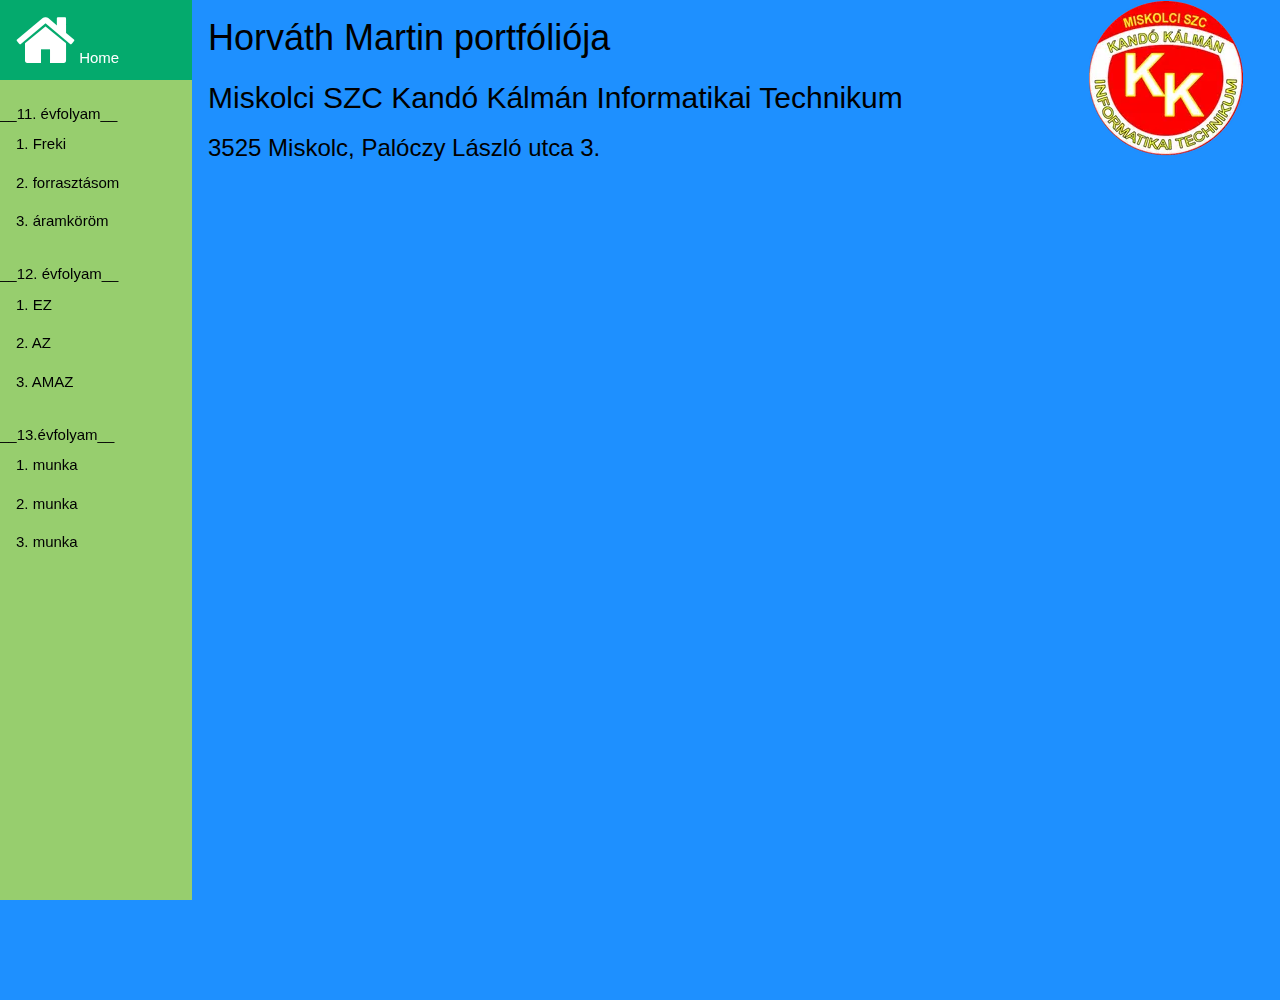
<file: index.html>
<!DOCTYPE html>
<html lang="hu">

<head>
    <meta charset="UTF-8">
    <meta http-equiv="X-UA-Compatible" content="IE=edge">
    <meta name="viewport" content="width=device-width, initial-scale=1.0">
    <meta name="viewport" content="width=device-width, initial-scale=1">
    <link rel="stylesheet" href="https://www.w3schools.com/w3css/4/w3.css">
    <link rel="stylesheet" href="https://cdnjs.cloudflare.com/ajax/libs/font-awesome/4.7.0/css/font-awesome.min.css">
    <link rel="stylesheet" href="style.css">
    <title>Kezdőlap</title>
</head>

<body style="background-color:dodgerblue ;">
    <ul>
        <li><a class="active" href="index.html"> <i class="w3-jumbo w3-spin fa fa-home"></i> Home</a></li>
        <br>
        <li>__11. évfolyam__</li>
        <li><a href="Freki.html">1. Freki</a></li>
        <li><a href="#ez">2. forrasztásom</a></li>
        <li><a href="#az">3. áramköröm</a></li>
        <br>
        <li>__12. évfolyam__</li>
        <li><a href="#munka">1. EZ</a></li>
        <li><a href="#ez">2. AZ</a></li>
        <li><a href="#az">3. AMAZ</a></li>
        <br>
        <li>__13.évfolyam__</li>
        <li><a href="#Freki.html">1. munka</a></li>
        <li><a href="#ez">2. munka</a></li>
        <li><a href="#az">3. munka</a></li>
        <br>
    </ul>

    <div class="content">
        <img style="float: right; margin-right: 2%" src="img/kando_logo.webp" alt="">
        <h1>Horváth Martin portfóliója</h1>
        <h2>Miskolci SZC Kandó Kálmán Informatikai Technikum</h2>
        <h3>3525 Miskolc, Palóczy László utca 3.</h3>
    </div>

</body>

</html>
</file>
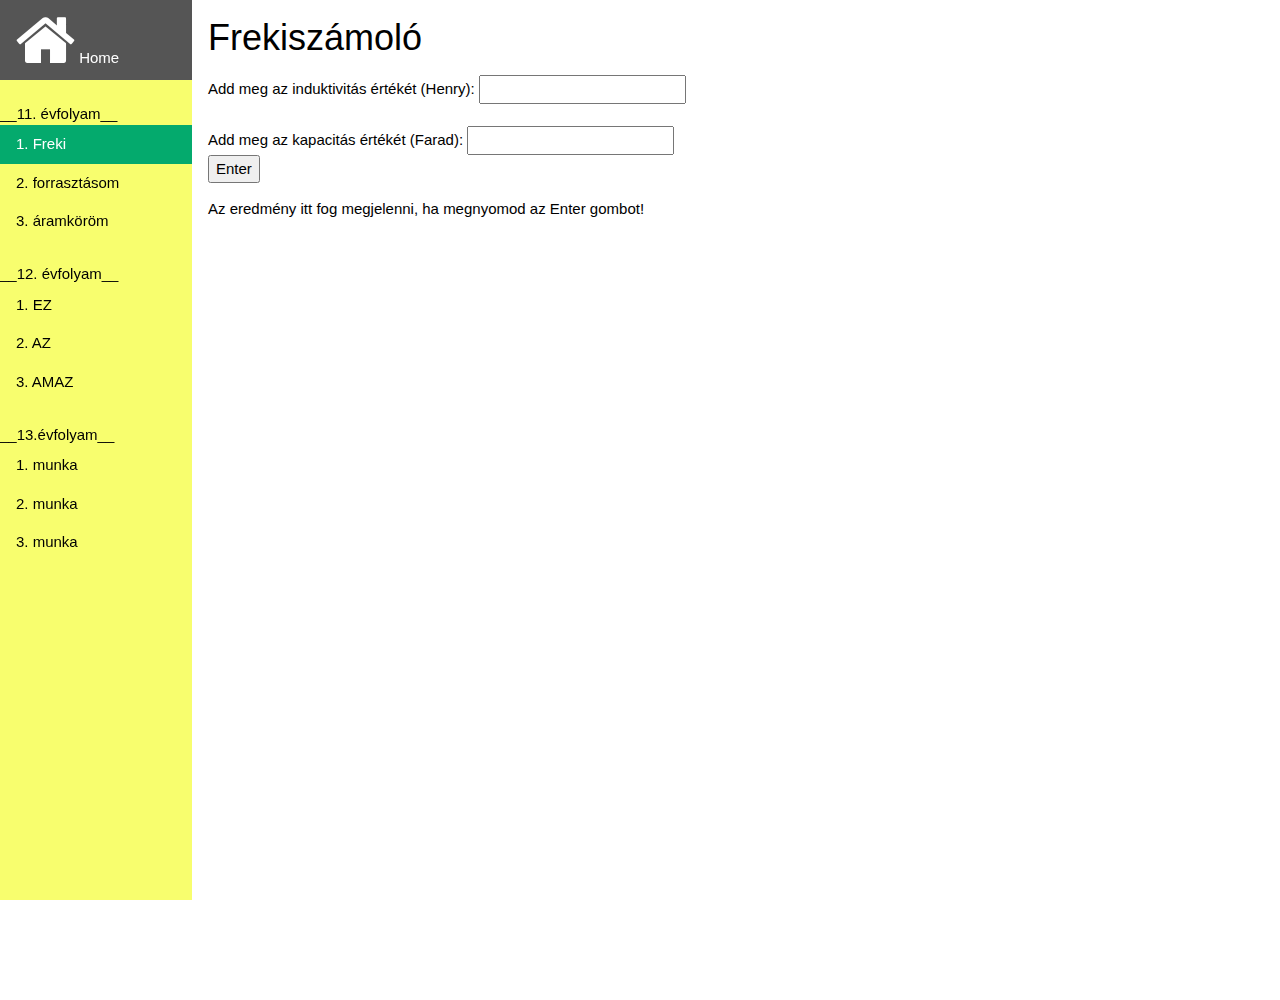
<file: Freki.html>
<!DOCTYPE html>
<html lang="hu">

<head>
    <meta charset="UTF-8">
    <meta http-equiv="X-UA-Compatible" content="IE=edge">
    <meta name="viewport" content="width=device-width, initial-scale=1.0">
    <meta name="viewport" content="width=device-width, initial-scale=1">
    <link rel="stylesheet" href="https://www.w3schools.com/w3css/4/w3.css">
    <link rel="stylesheet" href="https://cdnjs.cloudflare.com/ajax/libs/font-awesome/4.7.0/css/font-awesome.min.css">
    <link rel="stylesheet" href="style.css">
    <title>Kezdőlap</title>
</head>

<body>
    <ul>
        <li><a href="index.html"> <i class="w3-jumbo w3-spin fa fa-home"></i> Home</a></li>
        <br>
        <li>__11. évfolyam__</li>
        <li><a class="active" href="Freki.html">1. Freki</a></li>
        <li><a href="#ez">2. forrasztásom</a></li>
        <li><a href="#az">3. áramköröm</a></li>
        <br>
        <li>__12. évfolyam__</li>
        <li><a href="#munka">1. EZ</a></li>
        <li><a href="#ez">2. AZ</a></li>
        <li><a href="#az">3. AMAZ</a></li>
        <br>
        <li>__13.évfolyam__</li>
        <li><a href="#Freki.html">1. munka</a></li>
        <li><a href="#ez">2. munka</a></li>
        <li><a href="#az">3. munka</a></li>
        <br>
    </ul>

    <div class="content">
        <h1>Frekiszámoló</h1>
        <form action="">
            <label for="induk">Add meg az induktivitás értékét (Henry): </label>
            <input type="number" name="induk" id="induk"> <br><br>
            <label for="induk">Add meg az kapacitás értékét (Farad): </label>
            <input type="number" name="capac" id="capac"> <br>
            <input type="button" onclick="szamol()" value="Enter" <img src="img/Rezonancia+frekvencia.jpg">
        </form>
        <p id="eredm">Az eredmény itt fog megjelenni, ha megnyomod az Enter gombot!</p>
        <script>
            function szamol() {
                let freki = 0;
                freki = 1 / ( 2*Math.PI*Math.sqrt(Number(induk.value) * Number(capac.value)))
                document.getElementById("eredm").innerText = freki + " Hz";
            }
        </script>
    </div>
</body>

</html>
</file>
<file: style.css>
body {
    margin: 0;
}

ul {
    list-style-type: none;
    margin: 0;
    padding: 0;
    width: 15%;
    background-color: #f3fd0091;
    position: fixed;
    height: 100%;
    overflow: auto;
}

li a {
    display: block;
    color: #000;
    padding: 8px 16px;
    text-decoration: none;
}

li a.active {
    background-color: #04AA6D;
    color: white;
}

li a:hover:not(.active) {
    background-color: #555;
    color: white;
}

.content {
    margin-left: 15%;
    padding: 1px 16px;
    height: 1000px;
}
</file>
